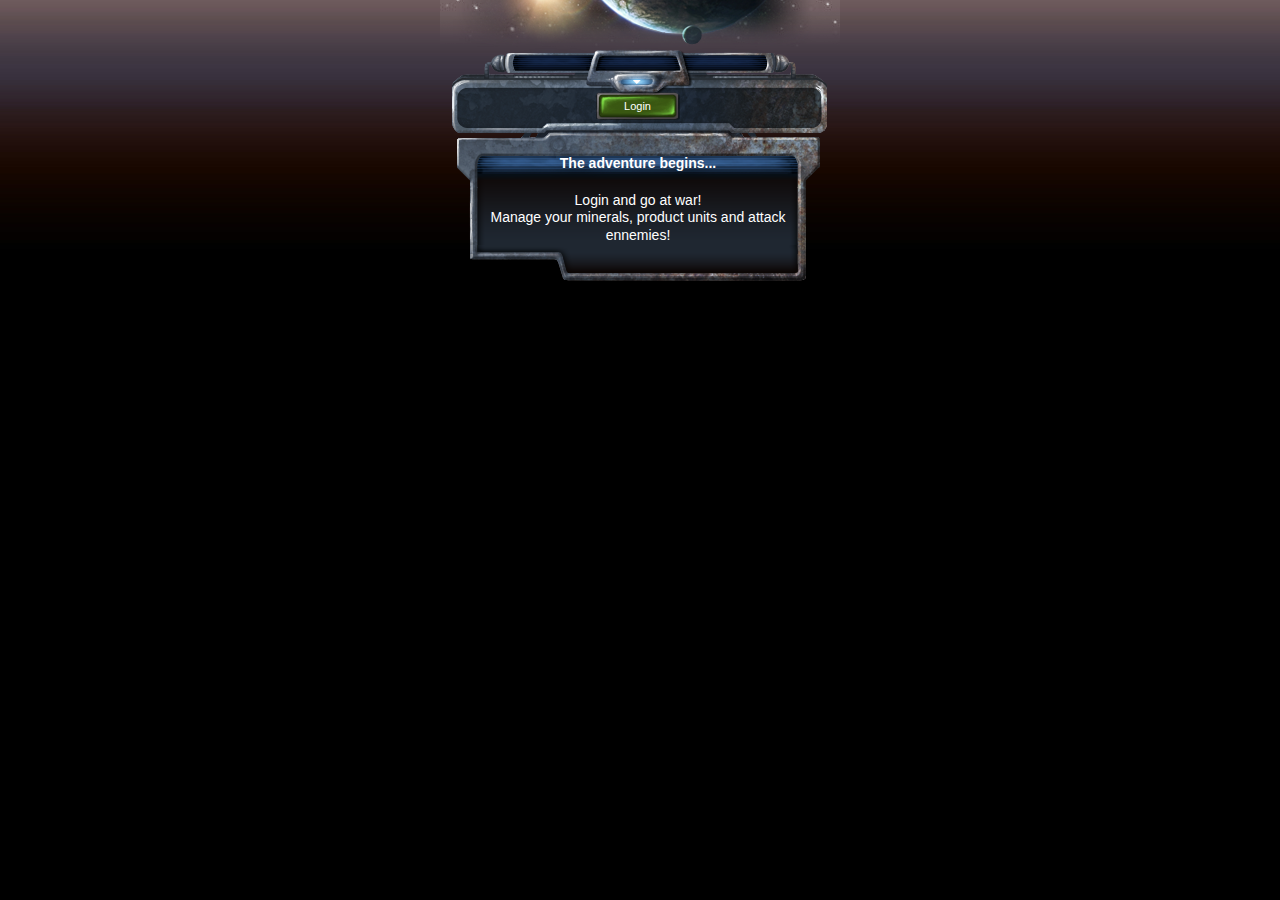
<file: index.html>
<!DOCTYPE html>
<html>
    <!--
        Copyright (C) Work Bandits

        This program is free software; you can redistribute it and/or
        modify it under the terms of the GNU General Public License
        as published by the Free Software Foundation; either version 2
        of the License, or (at your option) any later version.

        This program is distributed in the hope that it will be useful,
        but WITHOUT ANY WARRANTY; without even the implied warranty of
        MERCHANTABILITY or FITNESS FOR A PARTICULAR PURPOSE.  See the
        GNU General Public License for more details.

        You should have received a copy of the GNU General Public License
        along with this program; if not, write to the Free Software
        Foundation, Inc., 51 Franklin Street, Fifth Floor, Boston, MA  02110-1301, USA.
    -->
    <head>
        <title>Starfight</title>
        <meta charset="UTF-8"/>

        <link rel="stylesheet" href="static/css/reset.css"/>
        <link rel="stylesheet" href="static/css/common.css"/>
        <link rel="stylesheet" href="static/css/index.css"/>
    </head>

    <body>
        <div id="diroot"></div>
        <div id="site">
            <div id="ban"></div>
            <div id="hudTop">
                <button id="login">Login</button>
            </div>
            <div id="hudMiddle">
                <div id="hudMiddleContent">
                    <h1>The adventure begins...</h1>
                    <p>Login and go at war!<br/>Manage your minerals, product units and attack ennemies!</p>
                </div>
            </div>
            <div id="hudBottom"></div>
        </div>
        <div id="footer"></div>
        <script src="static/js/lib/jquery-1.7.1.min.js"></script>
        <script src="static/js/index.js"></script>
        <script src="static/js/connect.js"></script>
    </body>
</html>
</file>
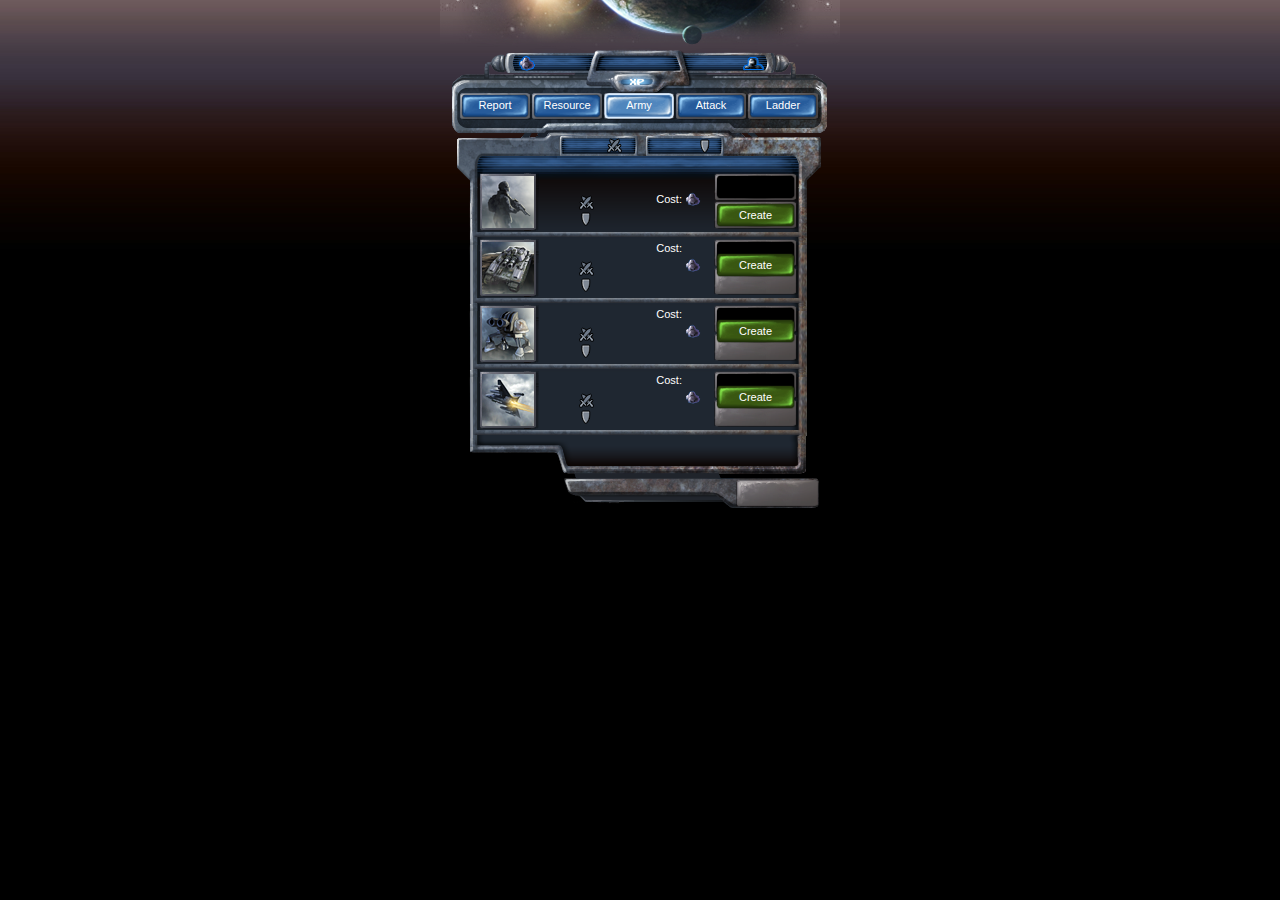
<file: army.html>
<!DOCTYPE html>
<html>
    <!--
        Copyright (C) Work Bandits

        This program is free software; you can redistribute it and/or
        modify it under the terms of the GNU General Public License
        as published by the Free Software Foundation; either version 2
        of the License, or (at your option) any later version.

        This program is distributed in the hope that it will be useful,
        but WITHOUT ANY WARRANTY; without even the implied warranty of
        MERCHANTABILITY or FITNESS FOR A PARTICULAR PURPOSE.  See the
        GNU General Public License for more details.

        You should have received a copy of the GNU General Public License
        along with this program; if not, write to the Free Software
        Foundation, Inc., 51 Franklin Street, Fifth Floor, Boston, MA  02110-1301, USA.
    -->
    <head>
        <title>Starfight</title>
        <meta charset="UTF-8"/>

        <link rel="stylesheet" href="static/css/reset.css"/>
        <link rel="stylesheet" href="static/css/jquery.jgrowl.css"/>
        <link rel="stylesheet" href="static/css/common.css"/>
        <link rel="stylesheet" href="static/css/army.css"/>
    </head>

    <body>
        <div id="diroot"></div>
        <div id="site">
            <div id="ban"></div>
            <div id="hudTop">
                <div id="resource"><span data-bind="text: player.dynProp.platinium"></span></div>
                <div id="xp"><span data-bind="text: player.dynProp.xp"></span></div>
                <div id="pop"><span data-bind="text: player.dynProp.pop"></span></div>
                <div id="nav">
                    <a href="report.html"><div class="buttonNav">Report</div></a>
                    <a href="resource.html"><div class="buttonNav">Resource</div></a>
                    <a href="army.html"><div class="buttonNavActive">Army</div></a>
                    <a href="attack.html"><div class="buttonNav">Attack <span data-bind="text: player.dynProp.nbAttack"></span></div></a>
                    <a href="ladder.html"><div class="buttonNav">Ladder</div></a>
                </div>
            </div>
            <div id="hudMiddle">
                <div id="attack"><span data-bind="text: player.dynProp.attack"></span></div>
                <div id="defense"><span data-bind="text: player.dynProp.defense"></span></div>
                
                <div id="hudMiddleTop">
                    <div id="hudMiddleTopLeft" class="left">
                        <div id="hudMiddleTopQuantity"><span data-bind="text: army()[0].dynProp.quantity"></span></div>
                    </div>
                    <div id="hudMiddleTopRight">
                        <div id="hudMiddleTopUnitName"><span data-bind="text: army()[0].name"></span></div>
                        <div id="hudMiddleTopAttack"><span data-bind="text: army()[0].dynProp.attack"></span></div>
                        <div id="hudMiddleTopDefense"><span data-bind="text: army()[0].dynProp.defense"></span></div>
                        <div id="hudMiddleTopPrice">Cost: <span data-bind="text: army()[0].dynProp.price"></span></div>
                        <form>
                            <input type="text" data-bind="attr: {name: army()[0].ref}"/>
                            <input type="submit" value="Create"/>
                        </form>
                    </div>
                </div>
                <div class="hudMiddleGeneric image02">
                    <div class="hudMiddleGenericLeft left">
                        <div class="hudMiddleGenericTopQuantity"><span data-bind="text: army()[1].dynProp.quantity"></span></div>
                    </div>
                    <div class="hudMiddleGenericRight">
                        <div class="hudMiddleGenericUnitName"><span data-bind="text: army()[1].name"></span></div>
                        <div class="hudMiddleGenericAttack"><span data-bind="text: army()[1].dynProp.attack"></span></div>
                        <div class="hudMiddleGenericPrice">Cost: <span data-bind="text: army()[1].dynProp.price"></span></div>
                        <div class="hudMiddleGenericDefense"><span data-bind="text: army()[1].dynProp.defense"></span></div>
                        <form>
                            <input type="text" data-bind="attr: {name: army()[1].ref}"/>
                            <input type="submit" value="Create"/>
                        </form>
                    </div>
                </div>
                <div class="hudMiddleGeneric image03">
                    <div class="hudMiddleGenericLeft left">
                        <div class="hudMiddleGenericTopQuantity"><span data-bind="text: army()[2].dynProp.quantity"></span></div>
                    </div>
                    <div class="hudMiddleGenericRight">
                        <div class="hudMiddleGenericUnitName"><span data-bind="text: army()[2].name"></span></div>
                        <div class="hudMiddleGenericAttack"><span data-bind="text: army()[2].dynProp.attack"></span></div>
                        <div class="hudMiddleGenericPrice">Cost: <span data-bind="text: army()[2].dynProp.price"></span></div>
                        <div class="hudMiddleGenericDefense"><span data-bind="text: army()[2].dynProp.defense"></span></div>
                        <form>
                            <input type="text" data-bind="attr: {name: army()[2].ref}"/>
                            <input type="submit" value="Create"/>
                        </form>
                    </div>
                </div>
                <div class="hudMiddleGeneric image04">
                    <div class="hudMiddleGenericLeft left">
                        <div class="hudMiddleGenericTopQuantity"><span data-bind="text: army()[3].dynProp.quantity"></span></div>
                    </div>
                    <div class="hudMiddleGenericRight">
                        <div class="hudMiddleGenericUnitName"><span data-bind="text: army()[3].name"></span></div>
                        <div class="hudMiddleGenericAttack"><span data-bind="text: army()[3].dynProp.attack"></span></div>
                        <div class="hudMiddleGenericPrice">Cost: <span data-bind="text: army()[3].dynProp.price"></span></div>
                        <div class="hudMiddleGenericDefense"><span data-bind="text: army()[3].dynProp.defense"></span></div>
                        <form>
                            <input type="text" data-bind="attr: {name: army()[3].ref}"/>
                            <input type="submit" value="Create"/>
                        </form>
                    </div>
                </div>
            </div>
            <div id="hudBottom">
            </div>
        </div>
        <script src="static/js/lib/jquery-1.7.1.min.js"></script>
        <script src="static/js/lib/knockout-2.0.0.js"></script>
        <script src="static/js/lib/knockout.mapping-latest.js"></script>
        <script src="static/js/lib/jquery.jgrowl.js"></script>
        <script src="static/js/army.js"></script>
        <script src="static/js/connect.js"></script>
    </body>
</html>
</file>
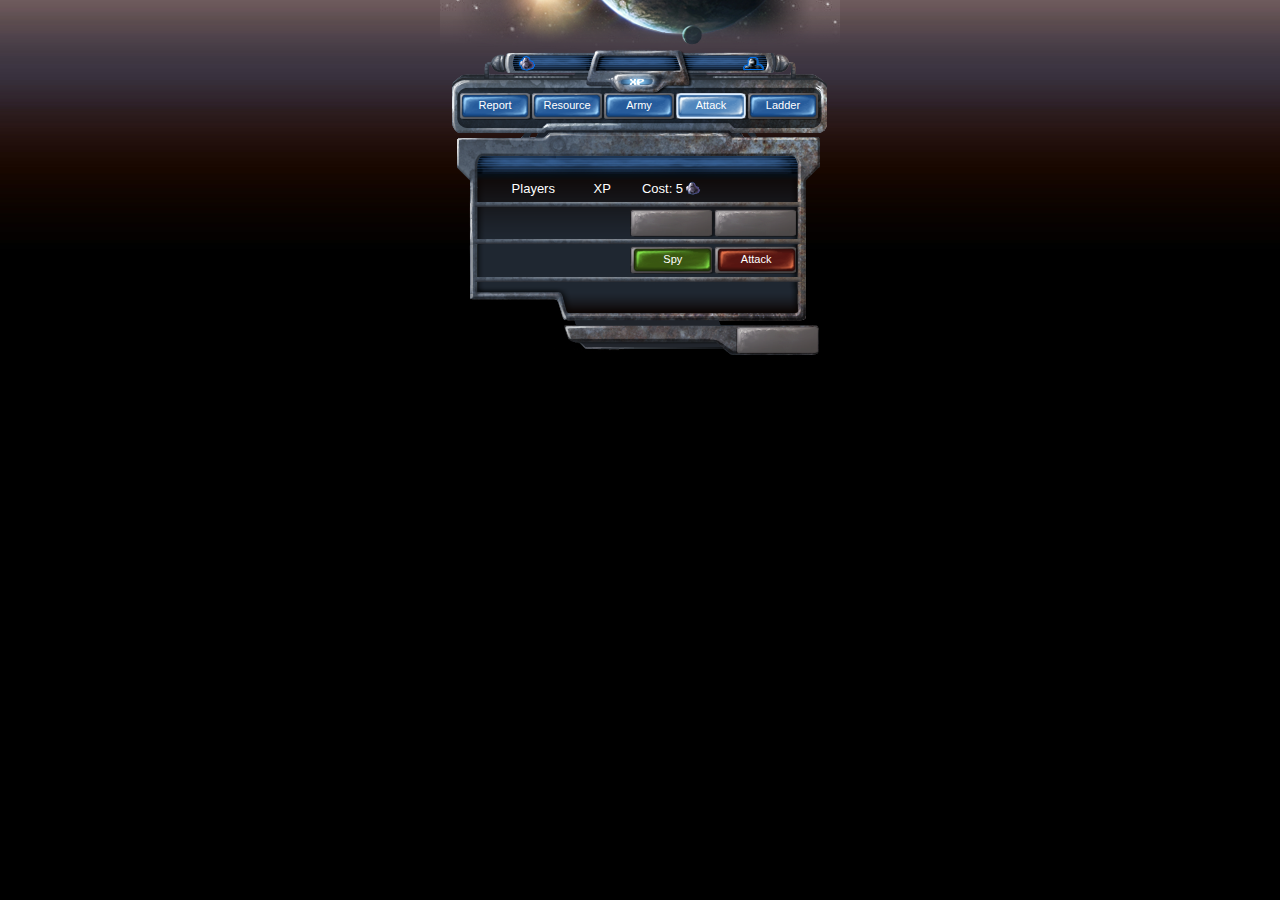
<file: attack.html>
<!DOCTYPE html>
<html>
    <!--
        Copyright (C) Work Bandits

        This program is free software; you can redistribute it and/or
        modify it under the terms of the GNU General Public License
        as published by the Free Software Foundation; either version 2
        of the License, or (at your option) any later version.

        This program is distributed in the hope that it will be useful,
        but WITHOUT ANY WARRANTY; without even the implied warranty of
        MERCHANTABILITY or FITNESS FOR A PARTICULAR PURPOSE.  See the
        GNU General Public License for more details.

        You should have received a copy of the GNU General Public License
        along with this program; if not, write to the Free Software
        Foundation, Inc., 51 Franklin Street, Fifth Floor, Boston, MA  02110-1301, USA.
    -->
    <head>
        <title>Starfight</title>
        <meta charset="UTF-8"/>

        <link rel="stylesheet" href="static/css/reset.css"/>
        <link rel="stylesheet" href="static/css/jquery.jgrowl.css"/>
        <link rel="stylesheet" href="static/css/common.css"/>
        <link rel="stylesheet" href="static/css/attack.css"/>
    </head>

    <body>
        <div id="diroot"></div>
        <div id="site">
            <div id="ban"></div>
            <div id="hudTop">
                <div id="resource"><span data-bind="text: player.dynProp.platinium"></span></div>
                <div id="xp"><span data-bind="text: player.dynProp.xp"></span></div>
                <div id="pop"><span data-bind="text: player.dynProp.pop"></span></div>
                <div id="nav">
                    <a href="report.html"><div class="buttonNav">Report</div></a>
                    <a href="resource.html"><div class="buttonNav">Resource</div></a>
                    <a href="army.html"><div class="buttonNav">Army</div></a>
                    <a href="attack.html"><div class="buttonNavActive">Attack <span data-bind="text: player.dynProp.nbAttack"></span></div></a>
                    <a href="ladder.html"><div class="buttonNav">Ladder</div></a>
                </div>
            </div>
            <div id="hudMiddle">
                <div id="hudMiddleTop">
                    <table class="title">
                        <tbody>
                            <tr>
                                <td class="name">Players</td>
                                <td class="xp">XP</td>
                                <td class="cost">Cost: 5</td>
                            </tr>
                        </tbody>
                    </table>
                    <table class="linePlayer">
                        <tbody>
                            <tr>
                                <td class="name"></td>
                                <td class="xp"></td>
                                <td class="spy"></td>
                                <td class="attack"></td>
                            </tr>
                        </tbody>
                    </table>
                </div>
                <div id="hudMiddleContent" data-bind="foreach: players">
                    <table class="linePlayer">
                        <tbody>
                            <tr>
                                <td class="name"><span data-bind="text: name"></span></td>
                                <td class="xp"><span data-bind="text: dynProp.xp"></span></td>
                                <td class="spy"><a data-bind="attr: {href: spy}"><div class="spyButton">Spy</div></a></td>
                                <td class="attack"><a data-bind="attr: {href: attack}"><div class="attackButton">Attack</div></a></td>
                            </tr>
                        </tbody>
                    </table>
                </div>
            </div>
            <div id="hudBottom">
            </div>
        </div>
        <script src="static/js/lib/jquery-1.7.1.min.js"></script>
        <script src="static/js/lib/knockout-2.0.0.js"></script>
        <script src="static/js/lib/knockout.mapping-latest.js"></script>
        <script src="static/js/lib/jquery.jgrowl.js"></script>
        <script src="static/js/attack.js"></script>
        <script src="static/js/connect.js"></script>
    </body>
</html>
</file>
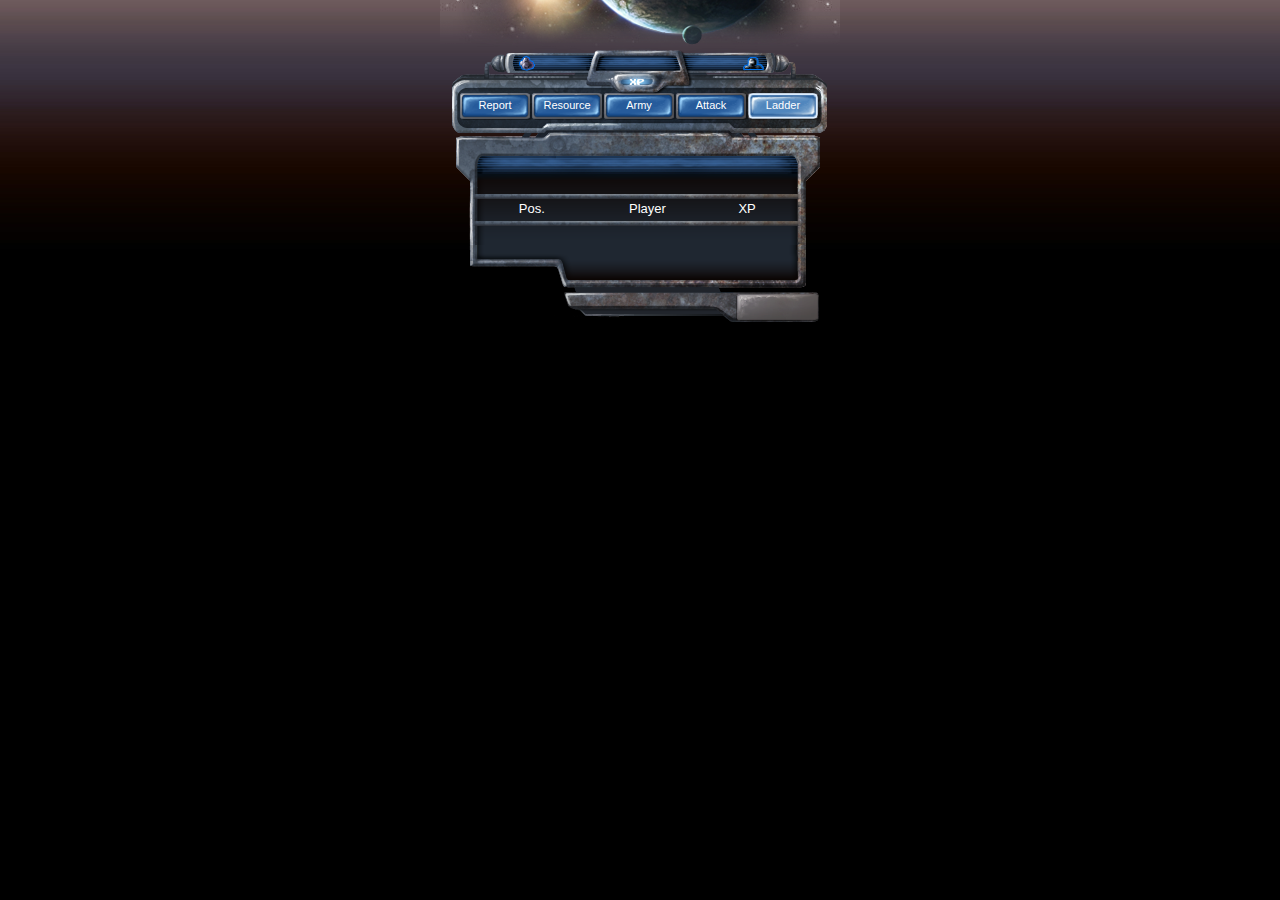
<file: ladder.html>
<!DOCTYPE html>
<html>
    <!--
        Copyright (C) Work Bandits

        This program is free software; you can redistribute it and/or
        modify it under the terms of the GNU General Public License
        as published by the Free Software Foundation; either version 2
        of the License, or (at your option) any later version.

        This program is distributed in the hope that it will be useful,
        but WITHOUT ANY WARRANTY; without even the implied warranty of
        MERCHANTABILITY or FITNESS FOR A PARTICULAR PURPOSE.  See the
        GNU General Public License for more details.

        You should have received a copy of the GNU General Public License
        along with this program; if not, write to the Free Software
        Foundation, Inc., 51 Franklin Street, Fifth Floor, Boston, MA  02110-1301, USA.
    -->
    <head>
        <title>Starfight</title>
        <meta charset="UTF-8"/>

        <link rel="stylesheet" href="static/css/reset.css"/>
        <link rel="stylesheet" href="static/css/jquery.jgrowl.css"/>
        <link rel="stylesheet" href="static/css/common.css"/>
        <link rel="stylesheet" href="static/css/ladder.css"/>
    </head>

    <body>
        <div id="diroot"></div>
        <div id="site">
            <div id="ban"></div>
            <div id="hudTop">
                <div id="resource"><span data-bind="text: player.dynProp.platinium"></span></div>
                <div id="xp"><span data-bind="text: player.dynProp.xp"></span></div>
                <div id="pop"><span data-bind="text: player.dynProp.pop"></span></div>
                <div id="nav">
                    <a href="report.html"><div class="buttonNav">Report</div></a>
                    <a href="resource.html"><div class="buttonNav">Resource</div></a>
                    <a href="army.html"><div class="buttonNav">Army</div></a>
                    <a href="attack.html"><div class="buttonNav">Attack <span data-bind="text: player.dynProp.nbAttack"></span></div></a>
                    <a href="ladder.html"><div class="buttonNavActive">Ladder</div></a>
                </div>
            </div>
            <div id="hudMiddle">
                <div id="hudMiddleTop">
                    <table class="title">
                        <tbody>
                            <tr>
                                <td class="name">Pos.</td>
                                <td class="xp">Player</td>
                                <td class="cost">XP</td>
                            </tr>
                        </tbody>
                    </table>
                </div>
                <div id="hudMiddleContent">
                    <table class="ladder" data-bind="foreach: ladder">
                        <tbody>
                            <tr>
                                <td class="position" data-bind="text: position"></td>
                                <td class="player" data-bind="text: name"></td>
                                <td class="xp" data-bind="text: dynProp.xp"></td>
                            </tr>
                        </tbody>
                    </table>
                </div>
            </div>
            <div id="hudBottom">
            </div>
        </div>
        <script src="static/js/lib/jquery-1.7.1.min.js"></script>
        <script src="static/js/lib/knockout-2.0.0.js"></script>
        <script src="static/js/lib/knockout.mapping-latest.js"></script>
        <script src="static/js/lib/jquery.jgrowl.js"></script>
        <script src="static/js/ladder.js"></script>
        <script src="static/js/connect.js"></script>
    </body>
</html>
</file>
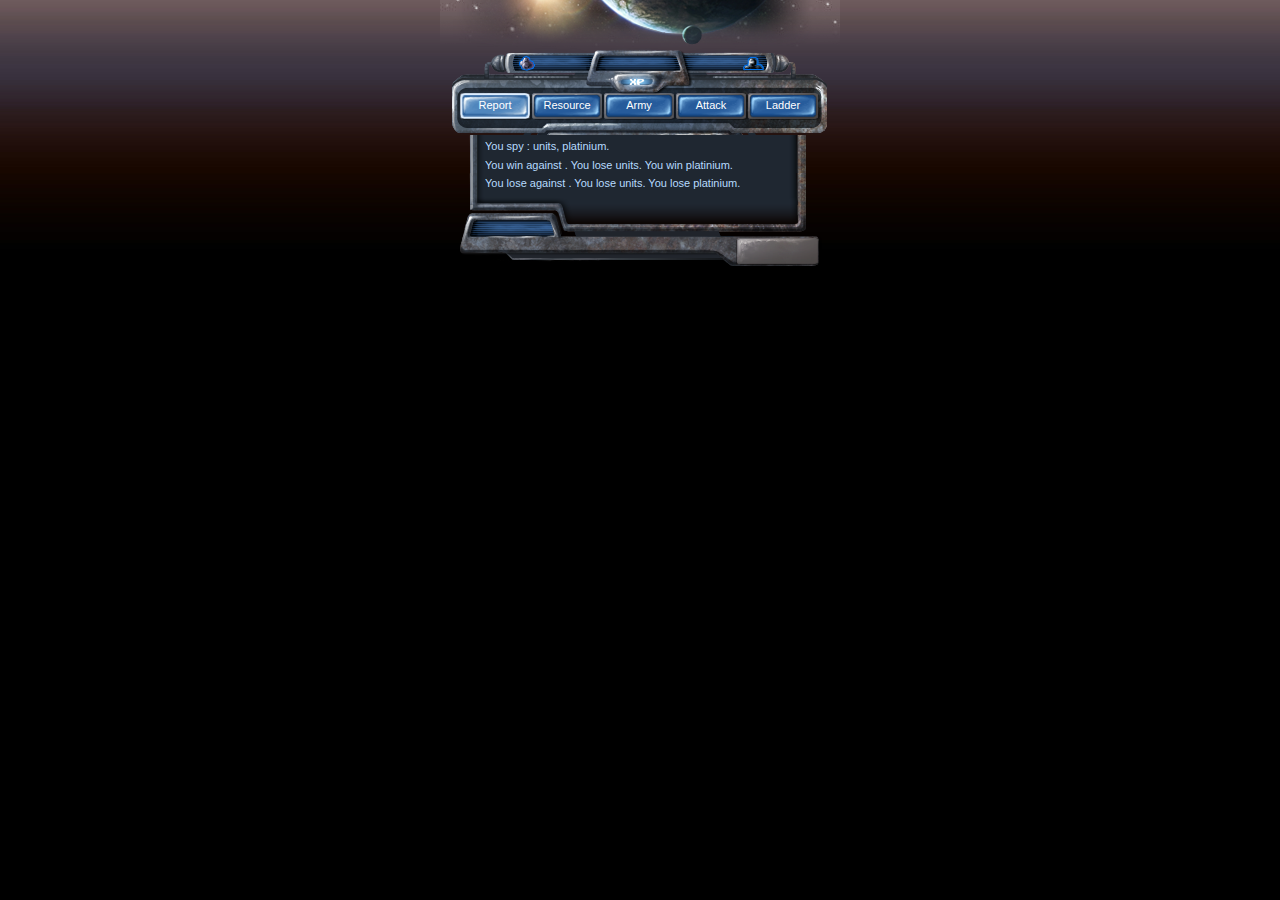
<file: report.html>
<!DOCTYPE html>
<html>
    <!--
        Copyright (C) Work Bandits

        This program is free software; you can redistribute it and/or
        modify it under the terms of the GNU General Public License
        as published by the Free Software Foundation; either version 2
        of the License, or (at your option) any later version.

        This program is distributed in the hope that it will be useful,
        but WITHOUT ANY WARRANTY; without even the implied warranty of
        MERCHANTABILITY or FITNESS FOR A PARTICULAR PURPOSE.  See the
        GNU General Public License for more details.

        You should have received a copy of the GNU General Public License
        along with this program; if not, write to the Free Software
        Foundation, Inc., 51 Franklin Street, Fifth Floor, Boston, MA  02110-1301, USA.
    -->
    <head>
        <title>Starfight</title>
        <meta charset="UTF-8"/>

        <link rel="stylesheet" href="static/css/reset.css"/>
        <link rel="stylesheet" href="static/css/common.css"/>
        <link rel="stylesheet" href="static/css/report.css"/>
    </head>

    <body>
        <div id="diroot"></div>
        <div id="site">
            <div id="ban"></div>
            <div id="hudTop">
                <div id="resource"><span data-bind="text: player.dynProp.platinium"></span></div>
                <div id="xp"><span data-bind="text: player.dynProp.xp"></span></div>
                <div id="pop"><span data-bind="text: player.dynProp.pop"></span></div>
                <div id="nav">
                    <a href="report.html"><div class="buttonNavActive">Report</div></a>
                    <a href="resource.html"><div class="buttonNav">Resource</div></a>
                    <a href="army.html"><div class="buttonNav">Army</div></a>
                    <a href="attack.html"><div class="buttonNav">Attack <span data-bind="text: player.dynProp.nbAttack"></span></div></a>
                    <a href="ladder.html"><div class="buttonNav">Ladder</div></a>
                </div>
            </div>
            <div id="hudMiddle">
                <div id="hudMiddleContent" data-bind="foreach: player.dynProp.messages">
                    <!-- ko if: status() === 'spy' -->
                    <p><span data-bind="text: date"></span> You spy <span data-bind="text: player" class="player"></span> : <span data-bind="text: pop"></span> units, <span data-bind="text: platinium"></span> platinium.</p>
                    <!-- /ko -->
                    <!-- ko if: status() === 'win' -->
                    <p><span data-bind="text: date"></span> You win against <span data-bind="text: player" class="player"></span>. You lose <span data-bind="text: pop"></span> units. You win <span data-bind="text: platinium"></span> platinium.</p>
                    <!-- /ko -->
                    <!-- ko if: status() === 'lose' -->
                    <p><span data-bind="text: date"></span> You lose against <span data-bind="text: player" class="player"></span>. You lose <span data-bind="text: pop"></span> units. You lose <span data-bind="text: platinium"></span> platinium.</p>
                    <!-- /ko -->
                </div>
            </div>
            <div id="hudBottom">
            </div>
        </div>
        <script src="static/js/lib/jquery-1.7.1.min.js"></script>
        <script src="static/js/lib/knockout-2.0.0.js"></script>
        <script src="static/js/lib/knockout.mapping-latest.js"></script>
        <script src="static/js/report.js"></script>
        <script src="static/js/connect.js"></script>
    </body>
</html>
</file>
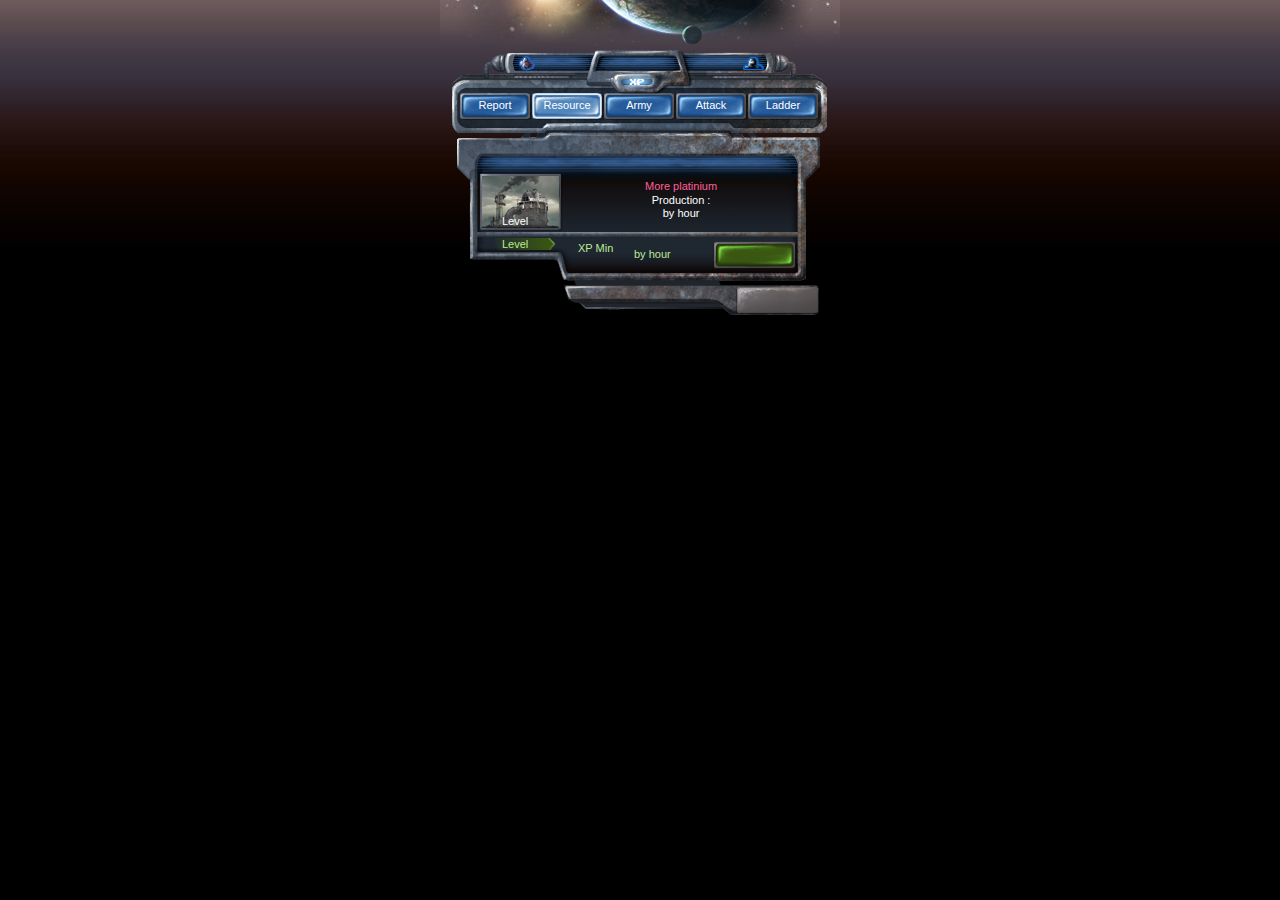
<file: resource.html>
<!DOCTYPE html>
<html>
    <!--
        Copyright (C) Work Bandits

        This program is free software; you can redistribute it and/or
        modify it under the terms of the GNU General Public License
        as published by the Free Software Foundation; either version 2
        of the License, or (at your option) any later version.

        This program is distributed in the hope that it will be useful,
        but WITHOUT ANY WARRANTY; without even the implied warranty of
        MERCHANTABILITY or FITNESS FOR A PARTICULAR PURPOSE.  See the
        GNU General Public License for more details.

        You should have received a copy of the GNU General Public License
        along with this program; if not, write to the Free Software
        Foundation, Inc., 51 Franklin Street, Fifth Floor, Boston, MA  02110-1301, USA.
    -->
    <head>
        <title>Starfight</title>
        <meta charset="UTF-8"/>

        <link rel="stylesheet" href="static/css/reset.css"/>
        <link rel="stylesheet" href="static/css/jquery.jgrowl.css"/>
        <link rel="stylesheet" href="static/css/common.css"/>
        <link rel="stylesheet" href="static/css/resource.css"/>
    </head>

    <body>
        <div id="diroot"></div>
        <div id="site">
            <div id="ban"></div>
            <div id="hudTop">
                <div id="resource"><span data-bind="text: player.dynProp.platinium"></span></div>
                <div id="xp"><span data-bind="text: player.dynProp.xp"></span></div>
                <div id="pop"><span data-bind="text: player.dynProp.pop"></span></div>
                <div id="nav">
                    <a href="report.html"><div class="buttonNav">Report</div></a>
                    <a href="resource.html"><div class="buttonNavActive">Resource</div></a>
                    <a href="army.html"><div class="buttonNav">Army</div></a>
                    <a href="attack.html"><div class="buttonNav">Attack <span data-bind="text: player.dynProp.nbAttack"></span></div></a>
                    <a href="ladder.html"><div class="buttonNav">Ladder</div></a>
                </div>
            </div>
            <div id="hudMiddle">
                <div id="hudMiddleContent">
                    <div id="current">
                        <div class="left">Level <span data-bind="text: current.lvl"></span></div>
                        <div id="production">
                            <p><a href="/in-app-purchase/more-platinium/buy" id="buyPlatinium">More platinium</a></p>
                            <p>Production :</p>
                            <p><span data-bind="text: current.production"></span> by hour</p>
                        </div>
                    </div>
                    <div id="next">
                        <div id="lvlNext">Level <span data-bind="text: next.lvl"></span></div>
                        <div id="xpMin">XP Min<br/> <span data-bind="text: next.xpMin"></span></div>
                        <div id="productionNext"><span data-bind="text: next.production"></span> by hour</div>
                        <a href="/action/upgrade-mine/run" id="upgradeMine"><div id="upgrade"><span data-bind="text: next.cost"></span></div></a>
                    </div>
                </div>
            </div>
        </div>
        <script src="static/js/lib/jquery-1.7.1.min.js"></script>
        <script src="static/js/lib/knockout-2.0.0.js"></script>
        <script src="static/js/lib/knockout.mapping-latest.js"></script>
        <script src="static/js/lib/jquery.jgrowl.js"></script>
        <script src="static/js/resource.js"></script>
        <script src="static/js/connect.js"></script>
    </body>
</html>
</file>
<file: static/css/common.css>
/**
 * Copyright (C) Work Bandits
 *
 * This program is free software; you can redistribute it and/or
 * modify it under the terms of the GNU General Public License
 * as published by the Free Software Foundation; either version 2
 * of the License, or (at your option) any later version.
 *
 * This program is distributed in the hope that it will be useful,
 * but WITHOUT ANY WARRANTY; without even the implied warranty of
 * MERCHANTABILITY or FITNESS FOR A PARTICULAR PURPOSE.  See the
 * GNU General Public License for more details.
 *
 * You should have received a copy of the GNU General Public License
 * along with this program; if not, write to the Free Software
 * Foundation, Inc., 51 Franklin Street, Fifth Floor, Boston, MA  02110-1301, USA.
 */
 body {
    margin-top:0;
    margin-bottom:15px;
    background: url('../image/BG.jpg') 0 0 repeat-x;
    background-color:#000;
    font-family:Arial,sans-serif;
    color: #fff;
}

#site {
    width:400px;
    margin:auto;
}

#ban {
    width: 400px;
    height: 48px;
    background: url('../image/titre.png') 0 0 no-repeat;
}

#hudTop {
    width: 400px;
    height: 87px;
    background: url('../image/bloc1.png') 0 0 no-repeat;
}

#hudTop #resource {
    position:absolute;
    margin: 8px 0 0 100px;
}
#hudTop #xp {
    position:absolute;
    width: 50px;
    margin: 8px 0 0 171px;
    text-align: center;
}
#hudTop #pop {
    position: absolute;
    width: 45px;
    margin: 8px 0 0 253px;
    text-align: right;
}

#hudTop #nav {
    width: 380px;
    margin: 0 0 0 20px; 
    padding: 45px 0 0 0;
}
#hudTop .buttonNav, #hudTop .buttonNavActive {
    float: left;
    width: 70px;
    height: 20px;
    margin: 0 2px 0 0;
    padding: 6px 0 0 0;
    background-color: transparent;
    background-image: url('../image/bouton_bleu.png');
    border: none;
    font-size: 11px;
    color: #fff;
    text-align: center;
}
#hudTop .buttonNav:hover {
    background-image: url('../image/bouton_bleu_rollover.png');
    cursor: pointer;
}
#hudTop .buttonNavActive {
    background: url('../image/bouton_bleu_on.png') 0 0 no-repeat;
}
</file>
<file: static/css/index.css>
/**
 * Copyright (C) Work Bandits
 *
 * This program is free software; you can redistribute it and/or
 * modify it under the terms of the GNU General Public License
 * as published by the Free Software Foundation; either version 2
 * of the License, or (at your option) any later version.
 *
 * This program is distributed in the hope that it will be useful,
 * but WITHOUT ANY WARRANTY; without even the implied warranty of
 * MERCHANTABILITY or FITNESS FOR A PARTICULAR PURPOSE.  See the
 * GNU General Public License for more details.
 *
 * You should have received a copy of the GNU General Public License
 * along with this program; if not, write to the Free Software
 * Foundation, Inc., 51 Franklin Street, Fifth Floor, Boston, MA  02110-1301, USA.
 */
 #hudTop {
    width: 400px;
    height: 87px;
    background: url('../image/bloc3.png') 0 0 no-repeat;
}

#hudTop #login {
    width: 81px;
    height: 26px;
    margin: 45px 0 0 157px;
    background-color: transparent;
    background-image: url('../image/bouton_vert.png');
    border: none;
    font-size: 11px;
    color: #fff;
}
#hudTop #login:hover {
    background-image: url('../image/bouton_vert_rollover.png');
    cursor: pointer;
}

#hudMiddle {
    width: 400px;
    height: 110px;
    background: url('../image/bloc2.png') 0 0 no-repeat;
    text-align: center;
}

#hudMiddleContent {
    width: 320px;
    margin: 0 0 0 38px;
    padding: 20px 0 0 0;
}

#hudMiddle h1 {
    font-size: 14px;
    margin: 0 0 20px 0;
}
#hudMiddle p {
    font-size: 14px;
}

#hudBottom {
    width: 400px;
    height: 37px;
    background: url('../image/bloc4.png') 0 0 no-repeat;
}
</file>
<file: static/css/army.css>
/**
 * Copyright (C) Work Bandits
 *
 * This program is free software; you can redistribute it and/or
 * modify it under the terms of the GNU General Public License
 * as published by the Free Software Foundation; either version 2
 * of the License, or (at your option) any later version.
 *
 * This program is distributed in the hope that it will be useful,
 * but WITHOUT ANY WARRANTY; without even the implied warranty of
 * MERCHANTABILITY or FITNESS FOR A PARTICULAR PURPOSE.  See the
 * GNU General Public License for more details.
 *
 * You should have received a copy of the GNU General Public License
 * along with this program; if not, write to the Free Software
 * Foundation, Inc., 51 Franklin Street, Fifth Floor, Boston, MA  02110-1301, USA.
 */
#hudMiddle {
    width: 400px;
    text-align: center;
}

#hudMiddle h1 {
    font-weight: normal;
    font-size: 11px;
    margin: 2px 0 10px 0;
}
#hudMiddle p {
    font-size: 14px;
}

#hudMiddle #attack {
    position: absolute;
    margin: 4px 0 0 130px;
    width: 35px;
}

#hudMiddle #defense {
    position: absolute;
    margin: 4px 0 0 220px;
    width: 35px;
}

#hudMiddleTopLeft {
    width: 97px;
    height: 103px;
    background: url('../image/Unite01.png') 0 0 no-repeat;
}
#hudMiddleTopRight {
    width: 304px;
    height: 103px;
    margin: 0 0 0 97px;
    background: url('../image/bloc6a.png') 0 0 no-repeat;
}
#hudMiddleTopQuantity {
    position: absolute;
    width: 35px;
    margin: 78px 0 0 44px;
    font-weight: bold;
    text-align: left;
}
#hudMiddleTopUnitName {
    position: absolute;
    margin: 44px 0 0 0;
    font-size: 14px;
    width: 60px;
}
#hudMiddleTopAttack {
    position: absolute;
    margin: 61px 0 0 0;
    font-size: 11px;
    width: 39px;
    text-align: right;
}
#hudMiddleTopDefense {
    position: absolute;
    margin: 78px 0 0 0;
    font-size: 11px;
    width: 39px;
    text-align: right;
}
#hudMiddleTopPrice {
    position: absolute;
    margin: 58px 0 0 85px;
    font-size: 11px;
    width: 60px;
    text-align: right;
}

.hudMiddleGenericLeft {
    width: 97px;
    height: 66px;
}
.image02 {
    background: url('../image/Unite03.png') 0 0 no-repeat;
}
.image03 {
    background: url('../image/Unite02.png') 0 0 no-repeat;
}
.image04 {
    background: url('../image/Unite04.png') 0 0 no-repeat;
}
.hudMiddleGenericRight {
    width: 304px;
    height: 66px;
    margin: 0 0 0 97px;
    background: url('../image/bloc6b.png') 0 0 no-repeat;
}
.hudMiddleGenericTopQuantity {
    width: 35px;
    margin: 41px 0 0 44px;
    font-weight: bold;
    text-align: left;
}
.hudMiddleGenericUnitName {
    padding: 6px 0 0 8px;
    font-size: 14px;
    width: 48px;
}
.hudMiddleGenericAttack {
    float: left;
    margin: 1px 0 0 4px;
    font-size: 11px;
    width: 35px;
    text-align: right;
}
.hudMiddleGenericPrice {
    margin: -2px 0 0 65px;
    font-size: 11px;
    width: 80px;
    text-align: right;
}
.hudMiddleGenericDefense {
    float: left;
    margin: 7px 0 0 -35px;
    font-size: 11px;
    width: 35px;
    text-align: right;
}
form {
    position: absolute;
    width: 85px;
    margin: 0 0 0 176px;
}
input[type='text'] {
    background: transparent;
    border: none;
    width: 80px;
    height: 20px;
    color: #fff;
    text-align: center;
    margin: -56px 0 0 0;
}
input[type='submit'] {
    width: 81px;
    height: 26px;
    background-color: transparent;
    background-image: url('../image/bouton_vert.png');
    border: none;
    font-size: 11px;
    color: #fff;
    margin: -31px 0 0 0;
}
input[type='submit']:hover {
    background-image: url('../image/bouton_vert_rollover.png');
    cursor: pointer;
}
#hudMiddleTopRight input[type='text'] {
    margin: 42px 0 0 0;
}
#hudMiddleTopRight input[type='submit'] {
    margin: 3px 0 0 0;
}
#hudMiddleGenericRight input[type='text'] {
    margin: 80px 0 0 178px;
}
#hudMiddleGenericRight input[type='submit'] {
    margin: 105px 0 0 178px;
}


#hudBottom {
    width: 400px;
    height: 78px;
    background: url('../image/bloc6c.png') 0 0 no-repeat;
}
#hudBottom #logout {
    position: absolute;
    width: 81px;
    height: 26px;
    margin: 44px 0 0 297px;
    padding: 5px 0 0 0;
    background: url('../image/bouton_rouge.png') 0 0 no-repeat;
    text-align: center;
}
#hudBottom #logout:hover {
    background: url('../image/bouton_rouge_rollover.png') 0 0 no-repeat;
    cursor: pointer;
}
</file>
<file: static/css/attack.css>
/**
 * Copyright (C) Work Bandits
 *
 * This program is free software; you can redistribute it and/or
 * modify it under the terms of the GNU General Public License
 * as published by the Free Software Foundation; either version 2
 * of the License, or (at your option) any later version.
 *
 * This program is distributed in the hope that it will be useful,
 * but WITHOUT ANY WARRANTY; without even the implied warranty of
 * MERCHANTABILITY or FITNESS FOR A PARTICULAR PURPOSE.  See the
 * GNU General Public License for more details.
 *
 * You should have received a copy of the GNU General Public License
 * along with this program; if not, write to the Free Software
 * Foundation, Inc., 51 Franklin Street, Fifth Floor, Boston, MA  02110-1301, USA.
 */
 #hudMiddle {
    width: 400px;
    text-align: center;
}

#hudMiddle h1 {
    font-weight: normal;
    font-size: 11px;
    margin: 2px 0 10px 0;
}
#hudMiddle p {
    font-size: 14px;
}

#hudMiddleTop {
    width: 400px;
    height: 110px;
    background: url('../image/bloc7a.png') 0 0 no-repeat;
}
#hudMiddleTop .title {
    position: absolute;
    width: 230px;
    margin: 46px 0 0 44px;
}
.linePlayer {
    width: 320px;
    height: 38px;
    margin: 0 0 0 39px;
}
.linePlayer .name {
    width: 92px;
    padding: 6px 0 0 0;
}
.linePlayer .xp {
    width: 57px;
    padding: 6px 0 0 0;
}
.cost {
    width: 81px;
    padding: 0 11px 0 0;
}
.linePlayer .spy {
    width: 76px;
}
.linePlayer .attack {
    width: 76px;
}
.linePlayer .spyButton {
    width: 81px;
    height: 20px;
    margin: 2px 0 0 0;
    padding: 6px 0 0 0;
    background-color: transparent;
    background-image: url('../image/bouton_vert.png');
    border: none;
    font-size: 11px;
    color: #fff;
}
.linePlayer .spyButton:hover {
    background-image: url('../image/bouton_vert_rollover.png');
    cursor: pointer;
}
.linePlayer .attackButton {
    width: 81px;
    height: 20px;
    margin: 2px 0 0 0;
    padding: 6px 0 0 0;
    background-color: transparent;
    background-image: url('../image/bouton_rouge.png');
    border: none;
    font-size: 11px;
    color: #fff;
}
.linePlayer .attackButton:hover {
    background-image: url('../image/bouton_rouge_rollover.png');
    cursor: pointer;
}
#hudMiddleTop .linePlayer {
    position: absolute;
    margin: 74px 0 0 39px;
} 

#hudMiddleContent {
    width: 400px;
    background: url('../image/bloc7b.png') 0 0 repeat-y;
}

#hudBottom {
    width: 400px;
    height: 78px;
    background: url('../image/bloc6c.png') 0 0 no-repeat;
}
#hudBottom #logout {
    position: absolute;
    width: 81px;
    height: 26px;
    margin: 44px 0 0 297px;
    padding: 5px 0 0 0;
    background: url('../image/bouton_rouge.png') 0 0 no-repeat;
    text-align: center;
}
#hudBottom #logout:hover {
    background: url('../image/bouton_rouge_rollover.png') 0 0 no-repeat;
    cursor: pointer;
}
</file>
<file: static/css/ladder.css>
/**
 * Copyright (C) Work Bandits
 *
 * This program is free software; you can redistribute it and/or
 * modify it under the terms of the GNU General Public License
 * as published by the Free Software Foundation; either version 2
 * of the License, or (at your option) any later version.
 *
 * This program is distributed in the hope that it will be useful,
 * but WITHOUT ANY WARRANTY; without even the implied warranty of
 * MERCHANTABILITY or FITNESS FOR A PARTICULAR PURPOSE.  See the
 * GNU General Public License for more details.
 *
 * You should have received a copy of the GNU General Public License
 * along with this program; if not, write to the Free Software
 * Foundation, Inc., 51 Franklin Street, Fifth Floor, Boston, MA  02110-1301, USA.
 */
 #hudMiddle {
    width: 400px;
    text-align: center;
}

#hudMiddle h1 {
    font-weight: normal;
    font-size: 11px;
    margin: 2px 0 10px 0;
}
#hudMiddle p {
    font-size: 14px;
}

#hudMiddleTop {
    width: 400px;
    height: 110px;
    background: url('../image/bloc8.png') 0 0 no-repeat;
}
#hudMiddleTop .title {
    position: absolute;
    width: 295px;
    margin: 66px 0 0 44px;
}

#hudMiddleContent {
    width: 400px;
    background: url('../image/bloc2a.png') 0 0 repeat-y;
}

#hudMiddleContent .ladder {
    width: 295px;
    margin: 0 0 0 44px;
    color: #b7dbff;
}
#hudMiddleContent .ladder td {
    padding: 0 0 5px 0;
}
#hudMiddleContent .ladder .position {
    width: 97px;
}
#hudMiddleContent .ladder .player {
    width: 133px;
    color: #4a9ae1;
}
#hudMiddleContent .ladder .xp {
    width: 65px;
}

#hudBottom {
    width: 400px;
    height: 78px;
    background: url('../image/bloc6c.png') 0 0 no-repeat;
}
#hudBottom #logout {
    position: absolute;
    width: 81px;
    height: 26px;
    margin: 44px 0 0 297px;
    padding: 5px 0 0 0;
    background: url('../image/bouton_rouge.png') 0 0 no-repeat;
    text-align: center;
}
#hudBottom #logout:hover {
    background: url('../image/bouton_rouge_rollover.png') 0 0 no-repeat;
    cursor: pointer;
}
</file>
<file: static/css/report.css>
/**
 * Copyright (C) Work Bandits
 *
 * This program is free software; you can redistribute it and/or
 * modify it under the terms of the GNU General Public License
 * as published by the Free Software Foundation; either version 2
 * of the License, or (at your option) any later version.
 *
 * This program is distributed in the hope that it will be useful,
 * but WITHOUT ANY WARRANTY; without even the implied warranty of
 * MERCHANTABILITY or FITNESS FOR A PARTICULAR PURPOSE.  See the
 * GNU General Public License for more details.
 *
 * You should have received a copy of the GNU General Public License
 * along with this program; if not, write to the Free Software
 * Foundation, Inc., 51 Franklin Street, Fifth Floor, Boston, MA  02110-1301, USA.
 */
 #hudMiddle {
    width: 400px;
    text-align: center;
    background: url('../image/bloc2a.png') 0 0 repeat-y;
}

#hudMiddleContent {
    overflow: hidden;
    width: 305px;
    padding: 5px 0 0 0;
    margin: 0 0 0 45px;
}
#hudMiddleContent p {
    font-size: 11px;
    text-align: left;
    color: #b7dbff;
    margin: 0 0 5px 0;
}
#hudMiddleContent .player {
    color: #4a9ae1;
}

#hudBottom {
    width: 398px;
    height: 75px;
    margin: 0 0 0 2px;
    background: url('../image/bloc2b.png') 0 0 no-repeat;
}
#hudBottom #logout {
    position: absolute;
    width: 81px;
    height: 26px;
    margin: 42px 0 0 295px;
    padding: 5px 0 0 0;
    background: url('../image/bouton_rouge.png') 0 0 no-repeat;
    text-align: center;
}
#hudBottom #logout:hover {
    background: url('../image/bouton_rouge_rollover.png') 0 0 no-repeat;
    cursor: pointer;
}
</file>
<file: static/css/resource.css>
/**
 * Copyright (C) Work Bandits
 *
 * This program is free software; you can redistribute it and/or
 * modify it under the terms of the GNU General Public License
 * as published by the Free Software Foundation; either version 2
 * of the License, or (at your option) any later version.
 *
 * This program is distributed in the hope that it will be useful,
 * but WITHOUT ANY WARRANTY; without even the implied warranty of
 * MERCHANTABILITY or FITNESS FOR A PARTICULAR PURPOSE.  See the
 * GNU General Public License for more details.
 *
 * You should have received a copy of the GNU General Public License
 * along with this program; if not, write to the Free Software
 * Foundation, Inc., 51 Franklin Street, Fifth Floor, Boston, MA  02110-1301, USA.
 */
 #hudMiddle {
    width: 400px;
    height: 186px;
    background: url('../image/bloc5.png') 0 0 no-repeat;
    text-align: center;
}

#hudMiddle h1 {
    font-weight: normal;
    font-size: 11px;
    margin: 2px 0 10px 0;
}
#hudMiddle p {
    font-size: 14px;
}

#hudMiddleContent {
    width: 320px;
    margin: 0 0 0 38px;
    padding: 45px 0 0 0;
}
#hudMiddleContent #current {
    margin: 0 0 0 77px;
}
#hudMiddleContent #current .left {
    position:absolute;
    margin: 35px 0 0 -53px;
    font-size: 11px;
}
#hudMiddleContent #current #production {
    position: absolute;
    margin: 0 0 0 90px;
}
#hudMiddleContent #current #production a {
    color: #FF5E99;
}
#hudMiddleContent #current p {
    font-size: 11px;    
}

#hudMiddleContent #next #lvlNext {
    position: absolute;
    margin: 58px 0 0 24px;
    font-size: 11px;
    color: #bdea95;
}
#hudMiddleContent #next #xpMin {
    position: absolute;
    margin: 62px 0 0 100px;
    font-size: 11px;
    color: #bdea95;
}
#hudMiddleContent #next #productionNext {
    position: absolute;
    margin: 68px 0 0 156px;
    font-size: 11px;
    color: #bdea95;
}
#upgrade {
    position: absolute;
    width: 81px;
    height: 20px;
    margin: 62px 0 0 236px;
    padding: 6px 0 0 0;
    background-color: transparent;
    background-image: url('../image/bouton_vert.png');
    border: none;
    font-size: 11px;
    color: #fff;
    text-align: center;
}
#upgrade:hover {
    background-image: url('../image/bouton_vert_rollover.png');
    cursor: pointer;
}


#logout {
    position: absolute;
    width: 81px;
    height: 26px;
    margin: 107px 0 0 259px;
    padding: 5px 0 0 0;
    background: url('../image/bouton_rouge.png') 0 0 no-repeat;
    text-align: center;
}
#logout:hover {
    background: url('../image/bouton_rouge_rollover.png') 0 0 no-repeat;
    cursor: pointer;
}
</file>
